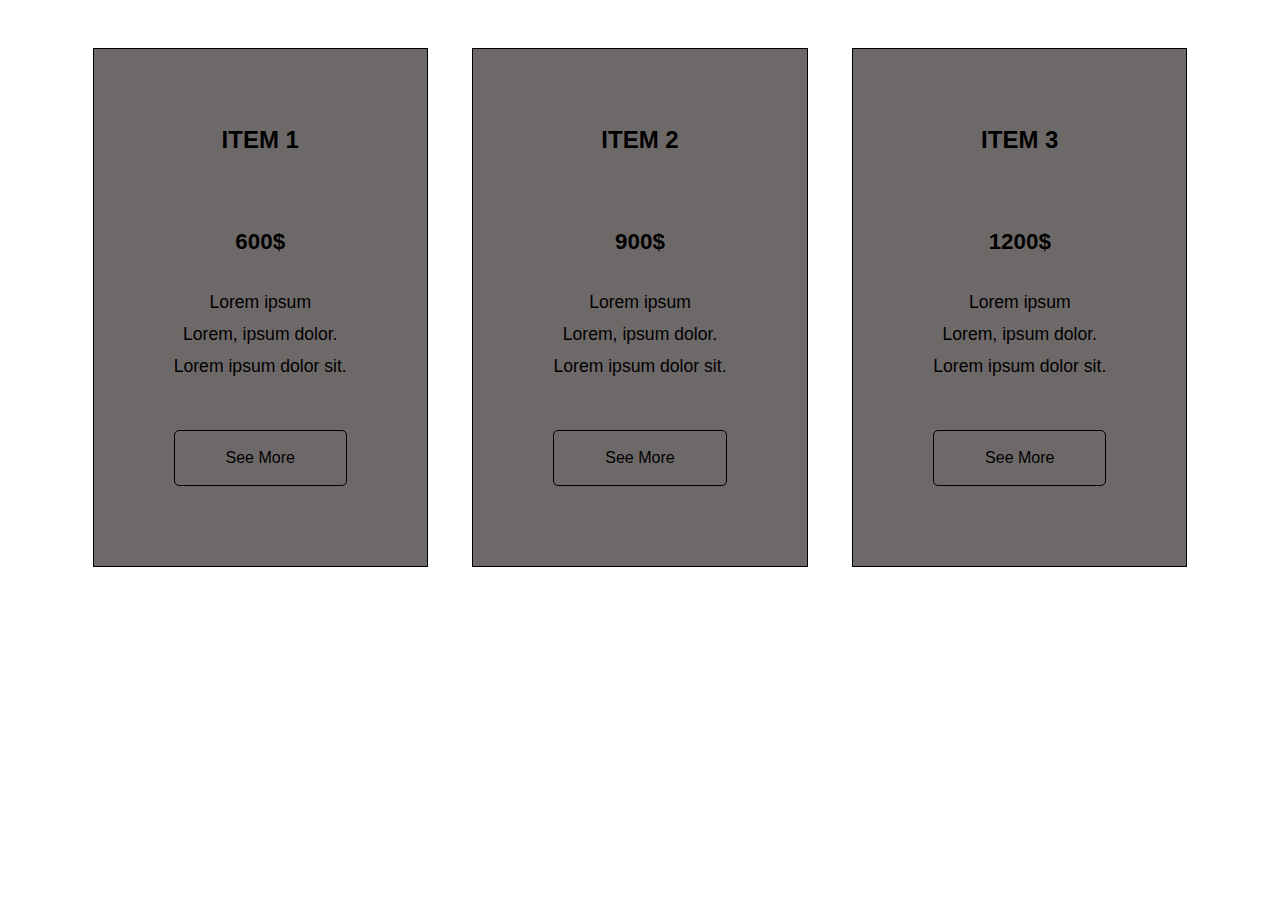
<file: index4.html>
<!DOCTYPE html>
<html lang="en">
<head>
    <meta charset="UTF-8">
    <meta name="viewport" content="width=device-width, initial-scale=1.0">
    <link rel="stylesheet" href="style.css">
    <title>Lousy Artist</title>
</head>
<body>
    <section class="price-section">
        <div class="price">
            <div class="price-item">
                <h2>Item 1</h2>
                <h3>600$</h3>
                <p>Lorem ipsum </p>
                <p>Lorem, ipsum dolor.</p>
                <p>Lorem ipsum dolor sit.</p>
                <a href="#">See More</a>
            </div>
            <div class="price-item">
                <h2>Item 2</h2>
                <h3>900$</h3>
                <p>Lorem ipsum </p>
                <p>Lorem, ipsum dolor.</p>
                <p>Lorem ipsum dolor sit.</p>
                <a href="#">See More</a>
            </div>
            <div class="price-item">
                <h2>Item 3</h2>
                <h3>1200$</h3>
                <p>Lorem ipsum </p>
                <p>Lorem, ipsum dolor.</p>
                <p>Lorem ipsum dolor sit.</p>
                <a href="#">See More</a>
            </div>
        </div>
    </section>
</body>
</html>
</file>
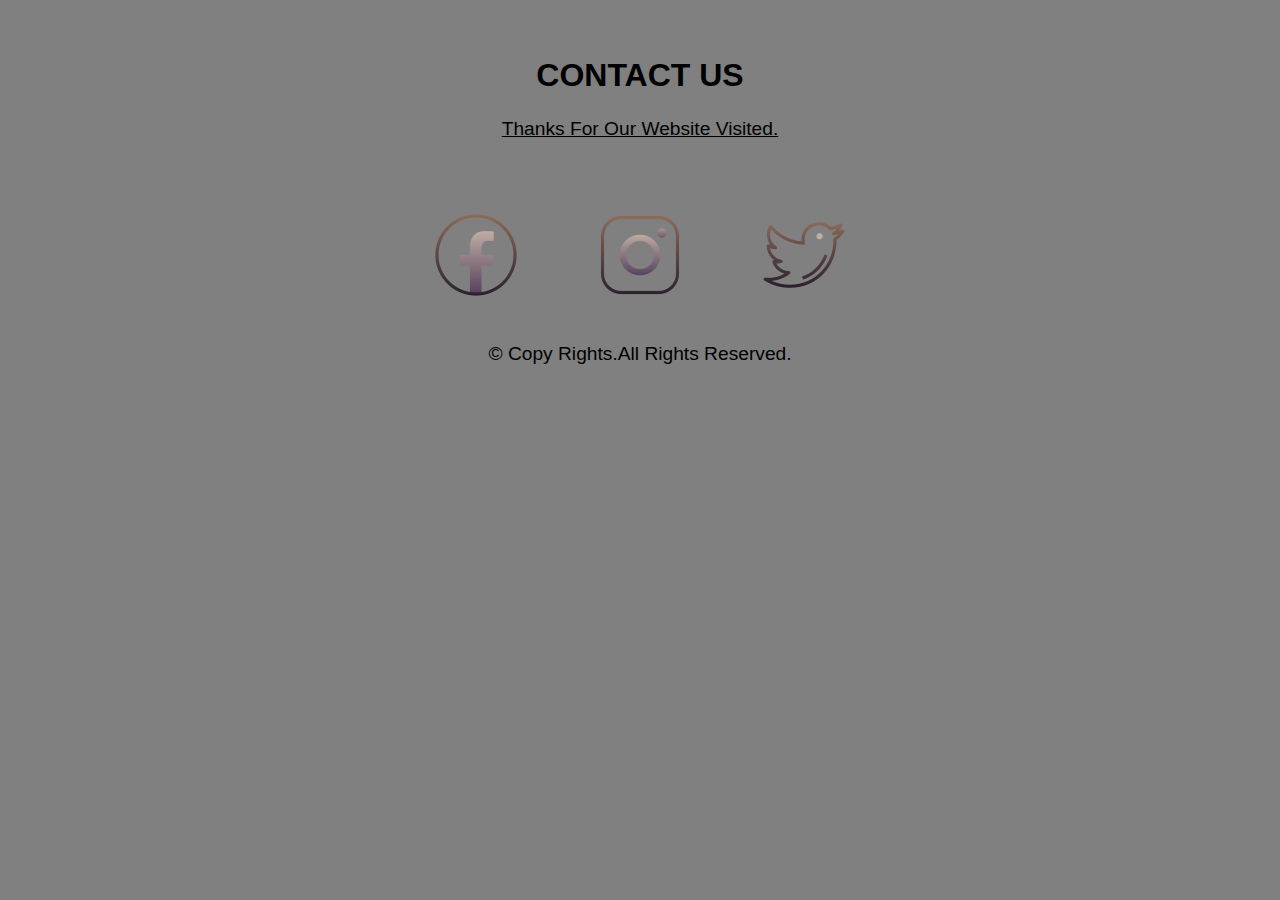
<file: index5.html>
<!DOCTYPE html>
<html lang="en">
<head>
    <meta charset="UTF-8">
    <meta name="viewport" content="width=device-width, initial-scale=1.0">
    <link rel="stylesheet" href="style.css">
    <title>Lousy Artist</title>
</head>
<body>
    <section class="contact-section">
        <div class="contact">
            <div class="contact-text">
                <h1>Contact Us</h1>
                <p>Thanks For Our Website Visited.</p>
            </div>
            <div class="link">
                <a href="#">
                    <img src="facebook.png" alt="">
                </a>
                <a href="#">
                    <img src="instagram.png" alt="">
                </a>
                <a href="#">
                    <img src="twitter.png" alt="">
                </a>
            </div>
            <div class="copy-right">
                &copy Copy Rights.All Rights Reserved.
            </div>
        </div>
    </section>
</body>
</html>
</file>
<file: style.css>
*
{
    margin: 0;
    padding: 0;
    box-sizing: border-box;
    font-family: 'Segoe UI', Tahoma, Geneva, Verdana, sans-serif;
    line-height: 1.4rem;
}
html
{
    scroll-behavior: smooth;
}
/* START NAVBAR */
.nav-section
{
    background-color: black;
    position: fixed;
    display: flex;
    align-items: center;
    justify-content: space-between;
    width: 100%;
    height: 8vh;
    z-index: 100;
}
.nav-section .logo
{
    padding: 0px 15px;
    font-size: 1.5rem;
}
.nav-section .logo a
{
    text-transform: uppercase;
    text-decoration: none;
    color: white;
}
.nav-section .nav-bar
{
    display: flex;
    align-items: center;
    justify-content: center;
}
.nav-section .nav-bar ul li
{
    display: inline-block;
    padding: 1em 0;
    list-style-type: none;
}
.nav-section .nav-bar ul li a 
{
    display: block;
    color: rgba(72, 72, 158, 0.746);
    text-decoration: none;
    padding: 1rem;
}
.nav-section .nav-bar ul li a:hover
{
    color: white;
    background-color: grey;
}
/*END NAVBAR */

/*START HOME SECTION */
.home-section .home
{
    height: 100vh;
    background-color: rgba(1, 41, 41, 0.746); 
    display: flex;
    align-items: center;
    justify-content: center;

}
.home-section .home ul li
{
    display: inline-block;
    list-style-type: none;
    padding: 1em;
}
.home-section .home ul li a
{
    color: white;
    display: block;
    text-decoration: none;
    font-size: 1.2rem;
    text-transform: uppercase;
    padding: 1rem;
    transition: padding 1s ease-in-out;
}
.home-section .home ul li a:hover 
{
    text-decoration: underline;
    color: black;
    background-color: white;
    padding: 1.2em;
    border-radius: 5px;
}
/*END HOME SECTION */

/* START ABOUT SECTION */
.about-section
{
    height: 100vh;
    background-color: rgb(216, 211, 211);
}
.about-section .about
{
    display: flex;
    align-items: center;
    justify-content: space-around; 
    padding: 50px;
}
.about-section .about h2
{
    padding-bottom: 4rem;
    color: rgb(24, 69, 87);
    text-decoration: underline;
    font-size: 2rem;
    text-transform: uppercase;
}
.about-section .about p
{
    text-align: justify;
}
.about-section .about .add
{
    border: 1px solid black;
    display: inline-block; 
    margin: 1rem;
    padding: 1rem;
    color: black;
    text-decoration: none;
    transition: background-color 1s ease-in-out;
}
.about-section .about .add:hover
{
    color: white;
    background-color: black;
    text-decoration: underline;
    text-decoration-color: black;
}
.about-section .about img
{
    padding: 2rem;
    transition: transform 2s ease-out;
}
.about-section .about img:hover
{
    transform: rotateY(360deg) ;
}
/* END ABOUT SECTION */

/* START GALLERY SECTION */
.gallery-section
{
    background-color: rgb(0, 88, 88);
}
.gallery-section .gallery
{
    display: grid;
    grid-template-columns: auto auto auto;
    column-gap: 2rem;
    row-gap: 2rem;
    padding: 3rem;
}
.gallery-section .gallery .gallery-item
{
    width: 98%;
    border-radius: 10px;
    overflow: hidden;
    transition: transform 2s ease-in-out;
    transition: box-shadow 1s ease;

}
.gallery-section .gallery .gallery-item:hover
{
    transform: rotateY(20deg);
    box-shadow: 0px -5px 100px #888888;

}
.gallery-section .gallery .gallery-item .gallery-img img
{
    margin: -.3rem 0px;
}
.gallery-section .gallery .gallery-item p
{ 
    background-color: black;
    color: white;
    padding: 15px;
    text-align: center;
    border-radius: 2px;
    margin-bottom: 1rem;  
}
/* END GALLERY SECTION */

/* START PRICING SECTION */
.price-section
{
    height: 100vh;
}
.price-section .price
{
    display: flex;
    align-items: center;
    justify-content:space-evenly;
    padding: 3rem;
}
.price-section .price .price-item
{
    background-color: rgb(110, 105, 105);
    text-align: center;
    border: 1px solid black;
    padding: 5rem;
}
.price-section .price .price-item h2
{
    padding-bottom: 5rem;
    text-transform: uppercase;
}
.price-section .price .price-item h3
{
    padding-bottom: 2rem;
    font-size: 1.4rem;
}
.price-section .price .price-item p
{
    font-size: 1.1rem;
    line-height: 2rem;
}
.price-section .price .price-item a
{
    display: block;
    margin-top: 3rem;
    padding: 1rem;
    text-decoration: none;
    border: 1px solid black;
    border-radius: 5px;
    color: black;
    transition: background-color 1.2s ease-in-out;
}
.price-section .price .price-item a:hover
{
    color: white;
    background-color: black;
    text-decoration: underline;
}
/* END PRICING SECTION */

/* START CONTACT SECTION */
.contact-section
{
    height: 100vh;
    /* background-color: black; */
    background-color: gray;
}
.contact-section .contact
{
    display: flex;
    align-items: center;
    justify-content: center; 
    display: block;
}
.contact-section .contact .contact-text
{
    padding: 2rem;
    text-align: center;
}
.contact-section .contact .contact-text h1
{
    text-transform: uppercase;
    padding: 2rem;
}
.contact-section .contact .contact-text p
{
    font-size: 1.2rem;
    text-decoration: underline;
}
.contact-section .contact .link 
{
    display: flex;
    align-items: center;
    justify-content: center;
}
.contact-section .contact .link img
{
    filter: grayscale(.8);
    padding: 2rem;
    transition: filter 1s ease-in;
}
.contact-section .contact .link img:hover
{
    filter: none;
}
.contact-section .contact .copy-right
{
    font-size: 1.2rem;
    display: flex;
    align-items: center;
    justify-content: center;
}
/* END CONTACT SECTION */

/*  START Media Queries */
@media (min-width:576px) and (max-width:800px)
{
    /* START HOME SECTION */
    .nav-section
    {
        display: flex;
        align-items: center;
        justify-content: space-around;
    }
    .nav-section .logo
    {
        padding: 0.1rem;
        font-size: 1.2em;
    }
    .nav-section .nav-bar ul li
    {
        padding: 0.5em;
    }
    .nav-section .nav-bar ul li a 
    {
        padding: 0.3rem;
    }
    /* END HOME SECTION */

    /* START ABOUT SECTION */
    .about-section .about h2
    {
        font-size: 1.5rem;
    }
    .about-section .about img
    {
        width: 300px;
        height: 250px;
    }
    /* END ABOUT SECTION */

    /* START GALLERY SECTION */
    .gallery-section .gallery
    {
        column-gap: 1rem;
        row-gap: 2rem;
        padding: 1.3rem;
    }
    /* END GALLERY SECTION */

    /* START PRICE SECTION  */
    .price-section .price .price-item
    {
    padding: 3.5rem;
    }
    .price-section .price .price-item h2
    {
    padding-bottom: 2rem;
    }
    /* END PRICE SECTION  */
    
}
/*  END Media Queries */
</file>
